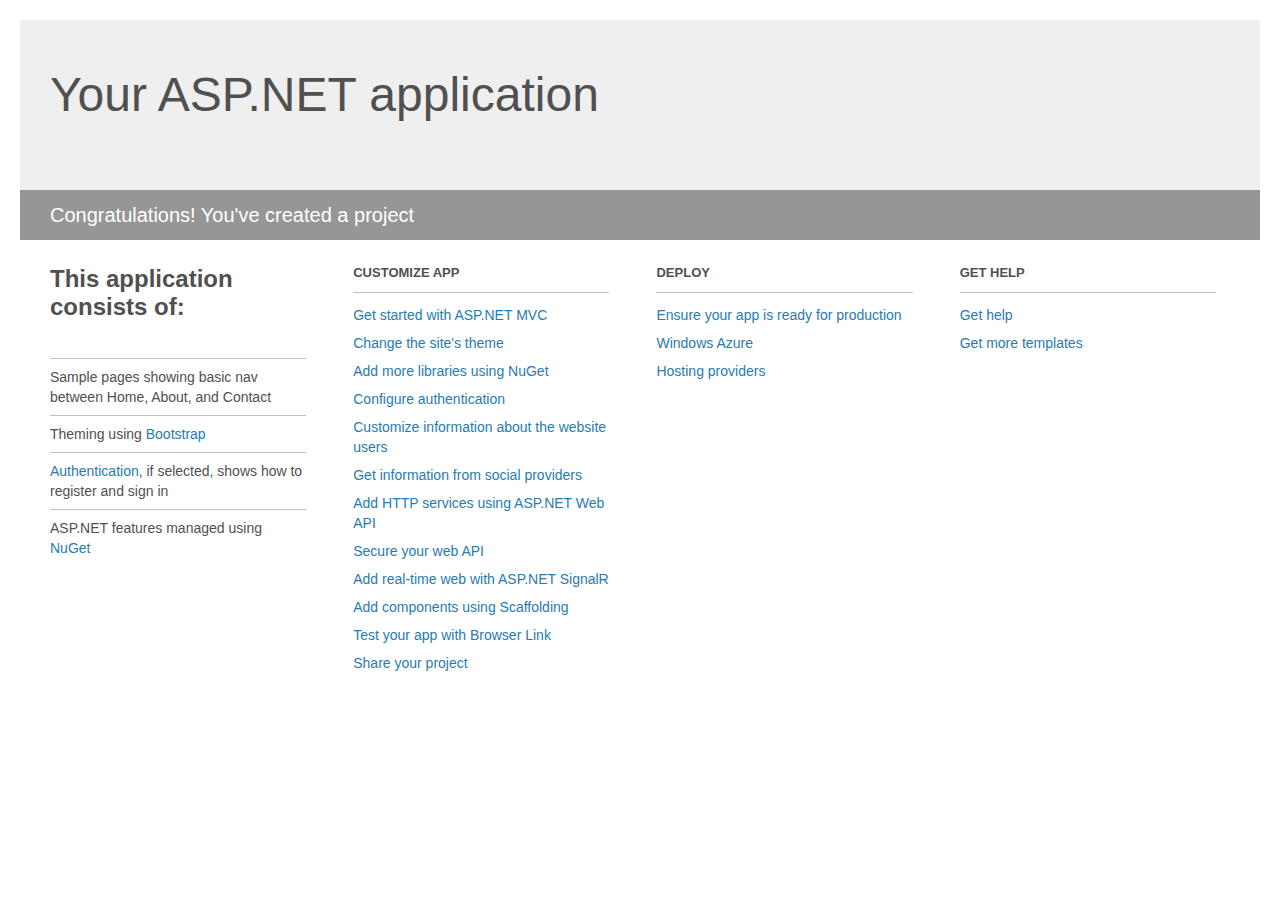
<file: Source/TripGallery.MVCClient/Project_Readme.html>
﻿<!DOCTYPE html>
<html lang="en">
<head>
    <meta charset="utf-8" />
    <title>Your ASP.NET application</title>
    <style>
        body {
            background: #fff;
            color: #505050;
            font: 14px 'Segoe UI', tahoma, arial, helvetica, sans-serif;
            margin: 20px;
            padding: 0;
        }

        #header {
            background: #efefef;
            padding: 0;
        }

        h1 {
            font-size: 48px;
            font-weight: normal;
            margin: 0;
            padding: 0 30px;
            line-height: 150px;
        }

        p {
            font-size: 20px;
            color: #fff;
            background: #969696;
            padding: 0 30px;
            line-height: 50px;
        }

        #main {
            padding: 5px 30px;
        }

        .section {
            width: 21.7%;
            float: left;
            margin: 0 0 0 4%;
        }

            .section h2 {
                font-size: 13px;
                text-transform: uppercase;
                margin: 0;
                border-bottom: 1px solid silver;
                padding-bottom: 12px;
                margin-bottom: 8px;
            }

            .section.first {
                margin-left: 0;
            }

                .section.first h2 {
                    font-size: 24px;
                    text-transform: none;
                    margin-bottom: 25px;
                    border: none;
                }

                .section.first li {
                    border-top: 1px solid silver;
                    padding: 8px 0;
                }

            .section.last {
                margin-right: 0;
            }

        ul {
            list-style: none;
            padding: 0;
            margin: 0;
            line-height: 20px;
        }

        li {
            padding: 4px 0;
        }

        a {
            color: #267cb2;
            text-decoration: none;
        }

            a:hover {
                text-decoration: underline;
            }
    </style>
</head>
<body>

    <div id="header">
        <h1>Your ASP.NET application</h1>
        <p>Congratulations! You've created a project</p>
    </div>

    <div id="main">
        <div class="section first">
            <h2>This application consists of:</h2>
            <ul>
                <li>Sample pages showing basic nav between Home, About, and Contact</li>
                <li>Theming using <a href="http://go.microsoft.com/fwlink/?LinkID=320754">Bootstrap</a></li>
                <li><a href="http://go.microsoft.com/fwlink/?LinkID=320755">Authentication</a>, if selected, shows how to register and sign in</li>
                <li>ASP.NET features managed using <a href="http://go.microsoft.com/fwlink/?LinkID=320756">NuGet</a></li>
            </ul>
        </div>

        <div class="section">
            <h2>Customize app</h2>
            <ul>
                <li><a href="http://go.microsoft.com/fwlink/?LinkID=320757">Get started with ASP.NET MVC</a></li>
                <li><a href="http://go.microsoft.com/fwlink/?LinkID=320758">Change the site's theme</a></li>
                <li><a href="http://go.microsoft.com/fwlink/?LinkID=320759">Add more libraries using NuGet</a></li>
                <li><a href="http://go.microsoft.com/fwlink/?LinkID=320760">Configure authentication</a></li>
                <li><a href="http://go.microsoft.com/fwlink/?LinkID=320761">Customize information about the website users</a></li>
                <li><a href="http://go.microsoft.com/fwlink/?LinkID=320762">Get information from social providers</a></li>
                <li><a href="http://go.microsoft.com/fwlink/?LinkID=320763">Add HTTP services using ASP.NET Web API</a></li>
                <li><a href="http://go.microsoft.com/fwlink/?LinkID=320764">Secure your web API</a></li>
                <li><a href="http://go.microsoft.com/fwlink/?LinkID=320765">Add real-time web with ASP.NET SignalR</a></li>
                <li><a href="http://go.microsoft.com/fwlink/?LinkID=320766">Add components using Scaffolding</a></li>
                <li><a href="http://go.microsoft.com/fwlink/?LinkID=320767">Test your app with Browser Link</a></li>
                <li><a href="http://go.microsoft.com/fwlink/?LinkID=320768">Share your project</a></li>
            </ul>
        </div>

        <div class="section">
            <h2>Deploy</h2>
            <ul>
                <li><a href="http://go.microsoft.com/fwlink/?LinkID=320769">Ensure your app is ready for production</a></li>
                <li><a href="http://go.microsoft.com/fwlink/?LinkID=320770">Windows Azure</a></li>
                <li><a href="http://go.microsoft.com/fwlink/?LinkID=320771">Hosting providers</a></li>
            </ul>
        </div>

        <div class="section last">
            <h2>Get help</h2>
            <ul>
                <li><a href="http://go.microsoft.com/fwlink/?LinkID=320772">Get help</a></li>
                <li><a href="http://go.microsoft.com/fwlink/?LinkID=320773">Get more templates</a></li>
            </ul>
        </div>
    </div>

</body>
</html>
</file>
